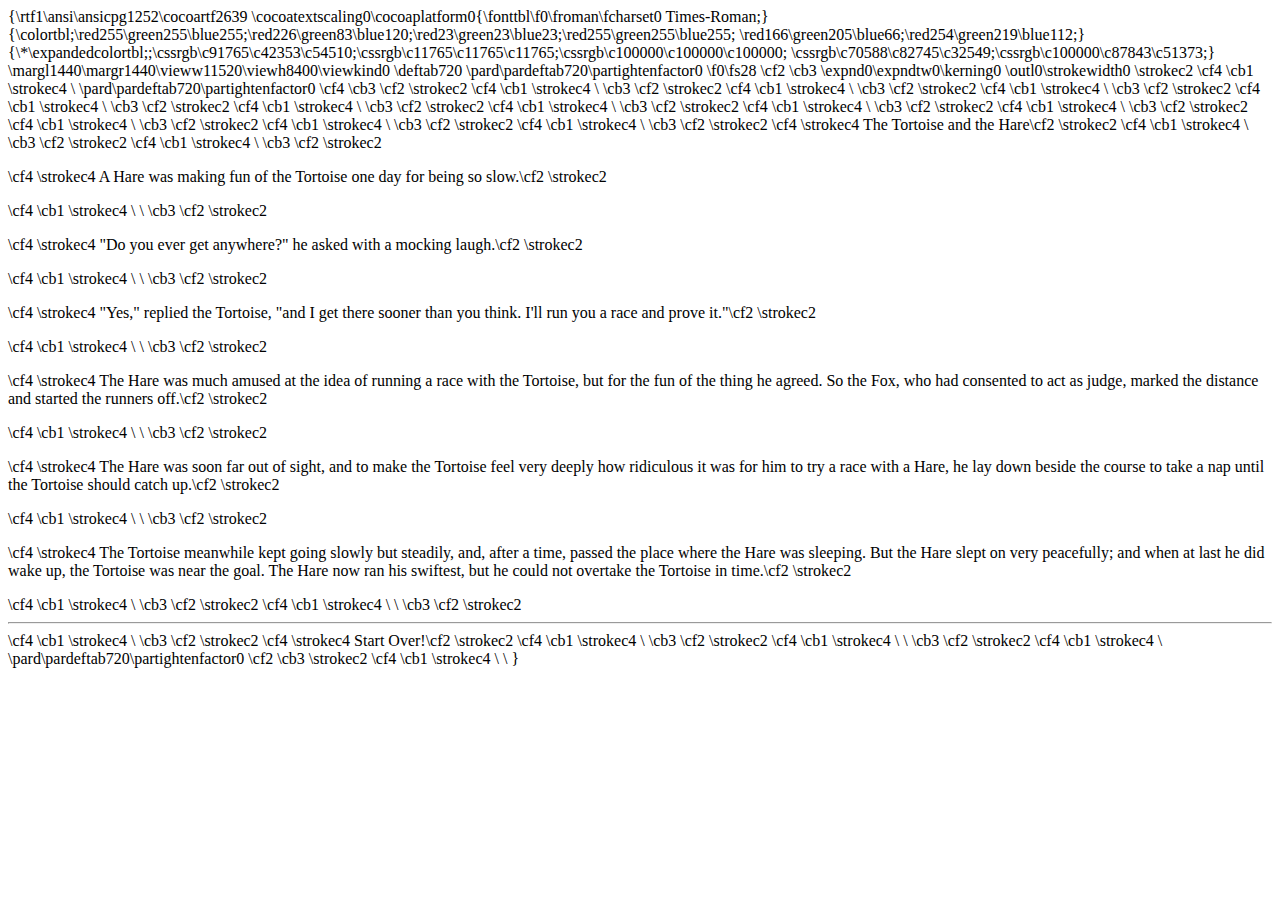
<file: original.html>
{\rtf1\ansi\ansicpg1252\cocoartf2639
\cocoatextscaling0\cocoaplatform0{\fonttbl\f0\froman\fcharset0 Times-Roman;}
{\colortbl;\red255\green255\blue255;\red226\green83\blue120;\red23\green23\blue23;\red255\green255\blue255;
\red166\green205\blue66;\red254\green219\blue112;}
{\*\expandedcolortbl;;\cssrgb\c91765\c42353\c54510;\cssrgb\c11765\c11765\c11765;\cssrgb\c100000\c100000\c100000;
\cssrgb\c70588\c82745\c32549;\cssrgb\c100000\c87843\c51373;}
\margl1440\margr1440\vieww11520\viewh8400\viewkind0
\deftab720
\pard\pardeftab720\partightenfactor0

\f0\fs28 \cf2 \cb3 \expnd0\expndtw0\kerning0
\outl0\strokewidth0 \strokec2 <html\cf4 \strokec4  \cf5 \strokec5 lang\cf4 \strokec4 =\cf6 \strokec6 "en"\cf4 \strokec4  \cf5 \strokec5 dir\cf4 \strokec4 =\cf6 \strokec6 "ltr"\cf2 \strokec2 >\cf4 \cb1 \strokec4 \
\pard\pardeftab720\partightenfactor0
\cf4 \cb3   \cf2 \strokec2 <head>\cf4 \cb1 \strokec4 \
\cb3     \cf2 \strokec2 <meta\cf4 \strokec4  \cf5 \strokec5 charset\cf4 \strokec4 =\cf6 \strokec6 "utf-8"\cf2 \strokec2 >\cf4 \cb1 \strokec4 \
\cb3     \cf2 \strokec2 <title>\cf4 \strokec4 Completed Story\cf2 \strokec2 </title>\cf4 \cb1 \strokec4 \
\cb3     \cf2 \strokec2 <script\cf4 \strokec4  \cf5 \strokec5 type\cf4 \strokec4 =\cf6 \strokec6 "text/javascript"\cf4 \strokec4  \cf5 \strokec5 src\cf4 \strokec4 =\cf6 \strokec6 "main.js"\cf4 \strokec4  \cf5 \strokec5 defer\cf2 \strokec2 ></script>\cf4 \cb1 \strokec4 \
\cb3     \cf2 \strokec2 <link\cf4 \strokec4  \cf5 \strokec5 rel\cf4 \strokec4 =\cf6 \strokec6 "stylesheet"\cf4 \strokec4  \cf5 \strokec5 href\cf4 \strokec4 =\cf6 \strokec6 "style.css"\cf2 \strokec2 >\cf4 \cb1 \strokec4 \
\cb3   \cf2 \strokec2 </head>\cf4 \cb1 \strokec4 \
\cb3   \cf2 \strokec2 <body>\cf4 \cb1 \strokec4 \
\cb3     \cf2 \strokec2 <section\cf4 \strokec4  \cf5 \strokec5 id\cf4 \strokec4 =\cf6 \strokec6 "top"\cf2 \strokec2 >\cf4 \cb1 \strokec4 \
\cb3       \cf2 \strokec2 <img\cf4 \strokec4  \cf5 \strokec5 src\cf4 \strokec4 =\cf6 \strokec6 "https://content.codecademy.com/courses/learn-html-forms/formAStoryLogo.svg"\cf4 \strokec4  \cf5 \strokec5 alt\cf4 \strokec4 =\cf6 \strokec6 "Form A Story Logo"\cf2 \strokec2 >\cf4 \cb1 \strokec4 \
\cb3     \cf2 \strokec2 </section>\cf4 \cb1 \strokec4 \
\cb3     \cf2 \strokec2 <section\cf4 \strokec4  \cf5 \strokec5 id\cf4 \strokec4 =\cf6 \strokec6 "main"\cf2 \strokec2 >\cf4 \cb1 \strokec4 \
\cb3       \cf2 \strokec2 <h1\cf4 \strokec4  \cf5 \strokec5 id\cf4 \strokec4 =\cf6 \strokec6 "orig-title"\cf2 \strokec2 >\cf4 \strokec4 The Tortoise and the Hare\cf2 \strokec2 </h1>\cf4 \cb1 \strokec4 \
\cb3       \cf2 \strokec2 <article\cf4 \strokec4  \cf5 \strokec5 id\cf4 \strokec4 =\cf6 \strokec6 "orig-story"\cf2 \strokec2 >\cf4 \cb1 \strokec4 \
\cb3         \cf2 \strokec2 <p>\cf4 \strokec4 A Hare was making fun of the Tortoise one day for being so slow.\cf2 \strokec2 </p>\cf4 \cb1 \strokec4 \
\
\cb3         \cf2 \strokec2 <p>\cf4 \strokec4 "Do you ever get anywhere?" he asked with a mocking laugh.\cf2 \strokec2 </p>\cf4 \cb1 \strokec4 \
\
\cb3         \cf2 \strokec2 <p>\cf4 \strokec4 "Yes," replied the Tortoise, "and I get there sooner than you think. I'll run you a race and prove it."\cf2 \strokec2 </p>\cf4 \cb1 \strokec4 \
\
\cb3         \cf2 \strokec2 <p>\cf4 \strokec4 The Hare was much amused at the idea of running a race with the Tortoise, but for the fun of the thing he agreed. So the Fox, who had consented to act as judge, marked the distance and started the runners off.\cf2 \strokec2 </p>\cf4 \cb1 \strokec4 \
\
\cb3         \cf2 \strokec2 <p>\cf4 \strokec4 The Hare was soon far out of sight, and to make the Tortoise feel very deeply how ridiculous it was for him to try a race with a Hare, he lay down beside the course to take a nap until the Tortoise should catch up.\cf2 \strokec2 </p>\cf4 \cb1 \strokec4 \
\
\cb3         \cf2 \strokec2 <p>\cf4 \strokec4 The Tortoise meanwhile kept going slowly but steadily, and, after a time, passed the place where the Hare was sleeping. But the Hare slept on very peacefully; and when at last he did wake up, the Tortoise was near the goal. The Hare now ran his swiftest, but he could not overtake the Tortoise in time.\cf2 \strokec2 </p>\cf4 \cb1 \strokec4 \
\cb3       \cf2 \strokec2 </article>\cf4 \cb1 \strokec4 \
\
\cb3       \cf2 \strokec2 <hr>\cf4 \cb1 \strokec4 \
\cb3      \cf2 \strokec2 <a\cf4 \strokec4  \cf5 \strokec5 href\cf4 \strokec4 =\cf6 \strokec6 "index.html"\cf2 \strokec2 >\cf4 \strokec4 Start Over!\cf2 \strokec2 </a>\cf4 \cb1 \strokec4 \
\cb3     \cf2 \strokec2 </section>\cf4 \cb1 \strokec4 \
\
\cb3   \cf2 \strokec2 </body>\cf4 \cb1 \strokec4 \
\pard\pardeftab720\partightenfactor0
\cf2 \cb3 \strokec2 </html>\cf4 \cb1 \strokec4 \
\
}
</file>
